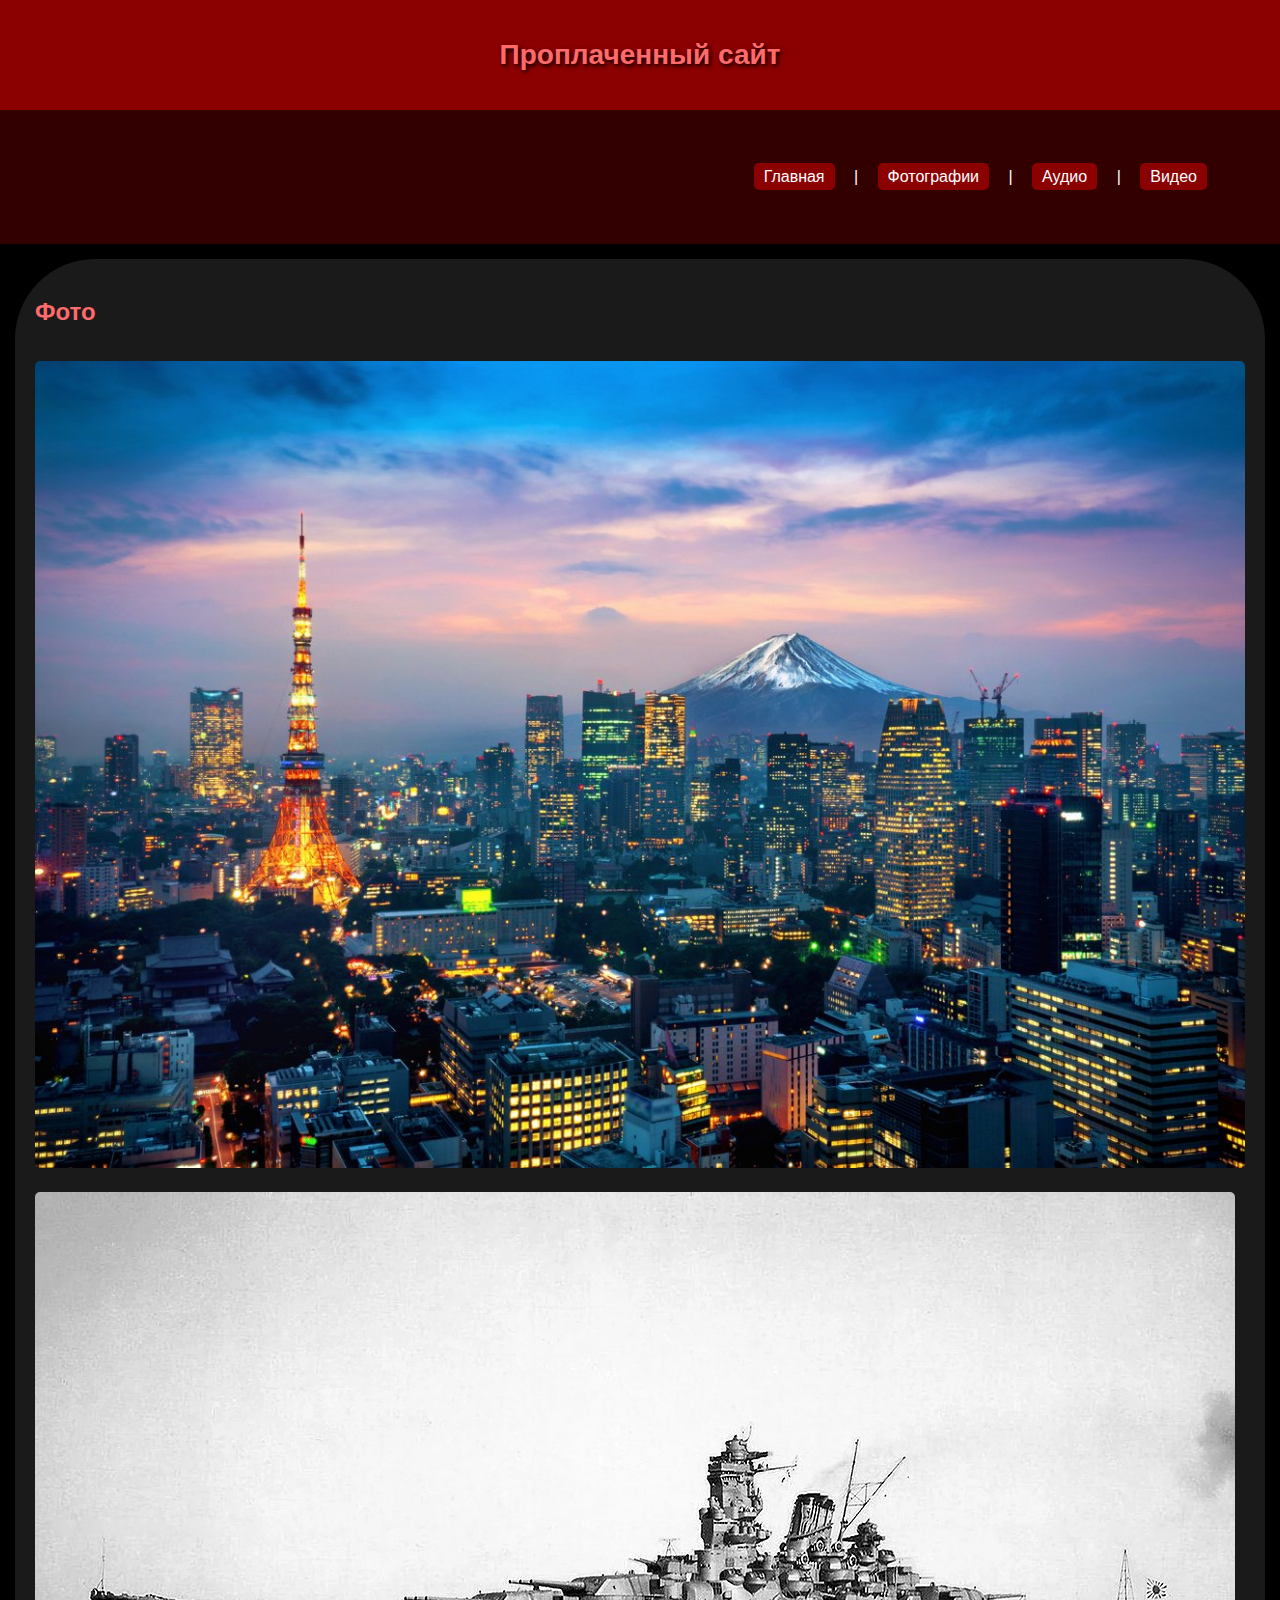
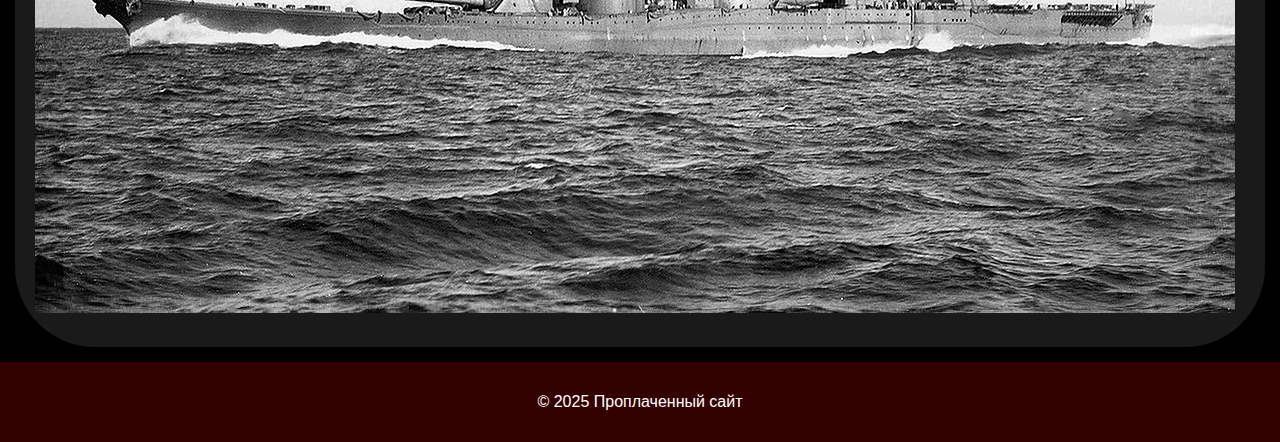
<file: page1.html>
<!DOCTYPE html>
<html lang="ru">
<head>
  <meta charset="UTF-8">
  <title>Фотографии</title>
  <link rel="stylesheet" href="styles/styles.css">
  <link href="images/favicon.png" rel="icon"  >
</head>
<body>

  <header>
    <h1>Проплаченный сайт</h1>
  </header>

  <nav>
    <a href="index.html">Главная</a> |
    <a href="page1.html">Фотографии</a> |
    <a href="page2.html">Аудио</a> |
    <a href="page3.html">Видео</a>
  </nav>
  <main>
    <h2>Фото</h2>
    <img 
    src="images/Tokio.jpg" alt="Токио">
    <img 
    src="images/Yamato.jpg" alt="Линкор Ямато">
  </main>

  <footer>
    <p>&copy; 2025 Проплаченный сайт</p>
  </footer>

</body>

</html>
</file>
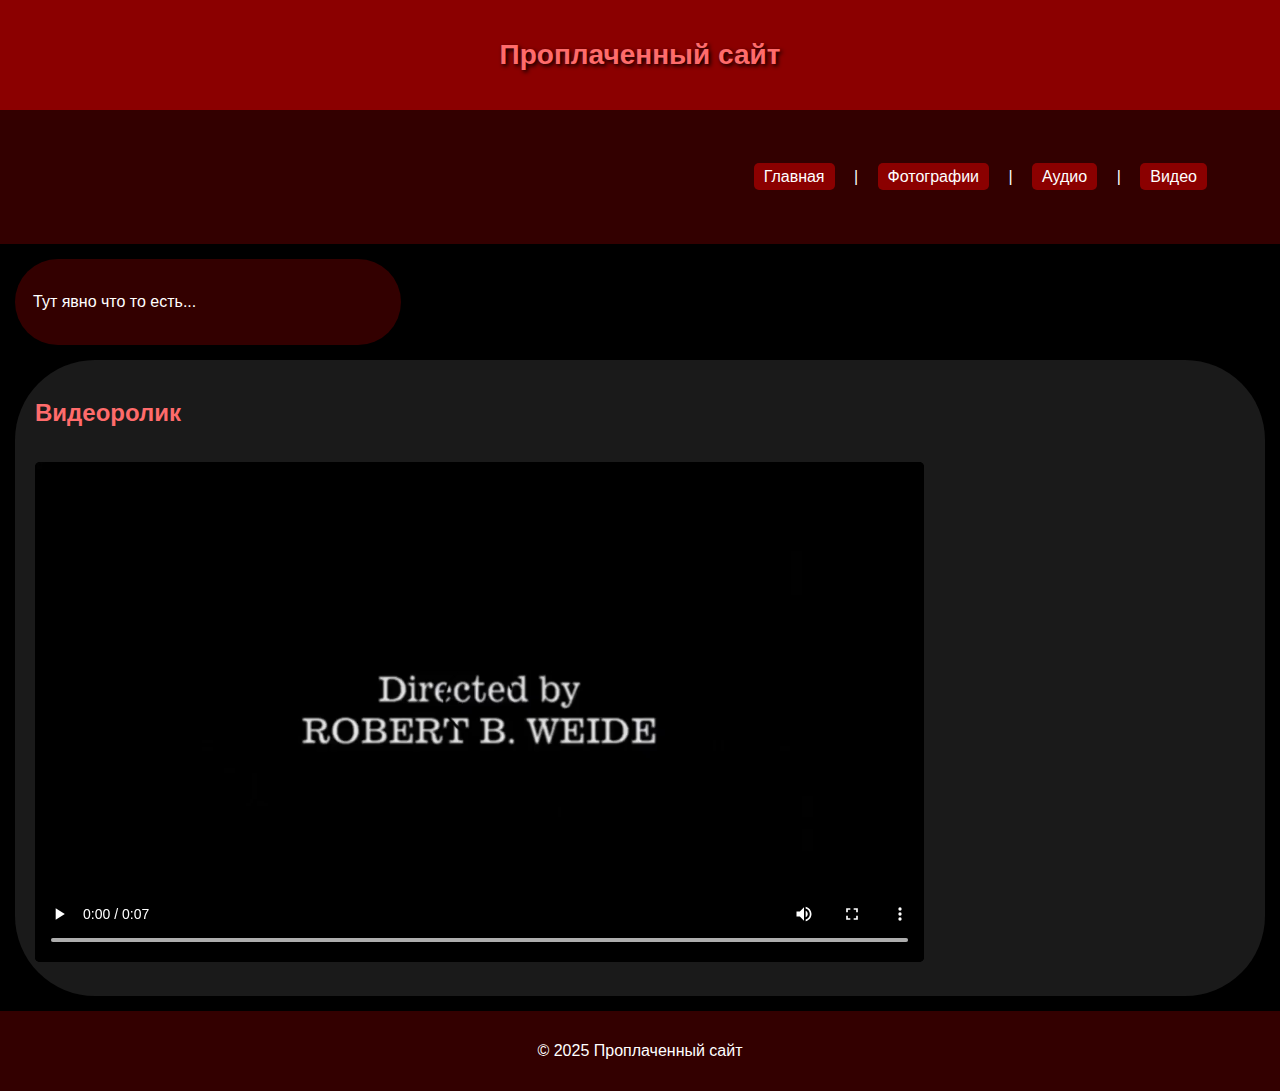
<file: page3.html>
<!DOCTYPE html>
<html lang="ru">
<head>
  <meta charset="UTF-8">
  <title>Видео</title>
  <link rel="stylesheet" href="styles/styles.css">
  <link rel="icon" href="images/favicon.png">
</head>
<body>

  <header>
    <h1>Проплаченный сайт</h1>
  </header>

  <nav>
    <a href="index.html">Главная</a> |
    <a href="page1.html">Фотографии</a> |
    <a href="page2.html">Аудио</a> |
    <a href="page3.html">Видео</a>
  </nav>

  <aside>
    <p>Тут явно что то есть...</p>
  </aside>

  <main>
    <h2>Видеоролик</h2>
    <video 
    src="video/ТИТРЫ РОБЕРТ.mp4"
    controls
    widght="400"
    height="500"
  ></video>
  </main>

  <footer>
    <p>&copy; 2025 Проплаченный сайт</p>
  </footer>

</body>
</html>
</file>
<file: styles/styles.css>
body {
  font-family: Arial, sans-serif;
  background-color: #000000;
  color: #ffffff;
  margin: 0;
  padding: 0;
}

/* Шапка */
header {
  background-color: #8B0000;
  color: white;
  padding: 20px;
  text-align: center;
}

header h1 {
  font-size: 28px;
  text-shadow: 2px 2px 4px #000000;
}

/* Навигация */
nav {
  background-color: #330000;
  padding: 58px;
  text-align: Right;
}

nav a {
  color: white;
  text-decoration: none;
  margin: 0 15px;
  padding: 5px 10px;
  background-color: #8B0000;
  border-radius: 5px;
}

/* Основной контент */
main {
  padding: 20px;
  background-color: #1a1a1a;
  margin: 15px;
  border-radius: 80px;
}

/* Боковая панель */
aside {
  background-color: #330000;
  padding: 18px;
  margin: 15px;
  width: 350px;
  float: Right from below;
  border-radius: 80px;
}

aside h3 {
  color: #FF0000;
  text-align: center;
}

/* Подвал */
footer {
  background-color: #330000;
  color: white;
  text-align: center;
  padding: 15px;
  clear: both;
}

/* Картинки */
img {
  max-width: 100%;
  height: auto;
  margin: 10px 0;
  border-radius: 5px;
}

/* Видео и аудио */
video, audio {
  margin: 10px 0;
  background-color: #000000;
  border-radius: 5px;
}

/* Простые блоки */
.block {
  background-color: #330000;
  padding: 15px;
  margin: 10px 0;
  border-radius: 5px;
}

/* Кнопки */
.button {
  background-color: #8B0000;
  color: white;
  padding: 8px 16px;
  border: none;
  border-radius: 5px;
  cursor: pointer;
  font-weight: bold;
}

/* Ссылки */
a {
  color: #FF6B6B;
}

/* Заголовки */
h1, h2, h3, h4, h5, h6 {
  color: #FF6B6B;
}

h2 {
  padding-bottom: 5px;
}

/* Простая таблица */
.table {
  width: 100%;
  border-collapse: collapse;
  margin: 10px 0;
}

.table th, .table td {
  padding: 8px;
  text-align: left;
}

.table th {
  background-color: #330000;
  color: #FF6B6B;
}

.table tr:nth-child(even) {
  background-color: #1a1a1a;
}

/* Формы */
input, textarea, select {
  background-color: #1a1a1a;
  color: white;
  padding: 8px;
  border-radius: 5px;
  margin: 5px 0;
}

input:focus, textarea:focus, select:focus {
  outline: none;
}
</file>
